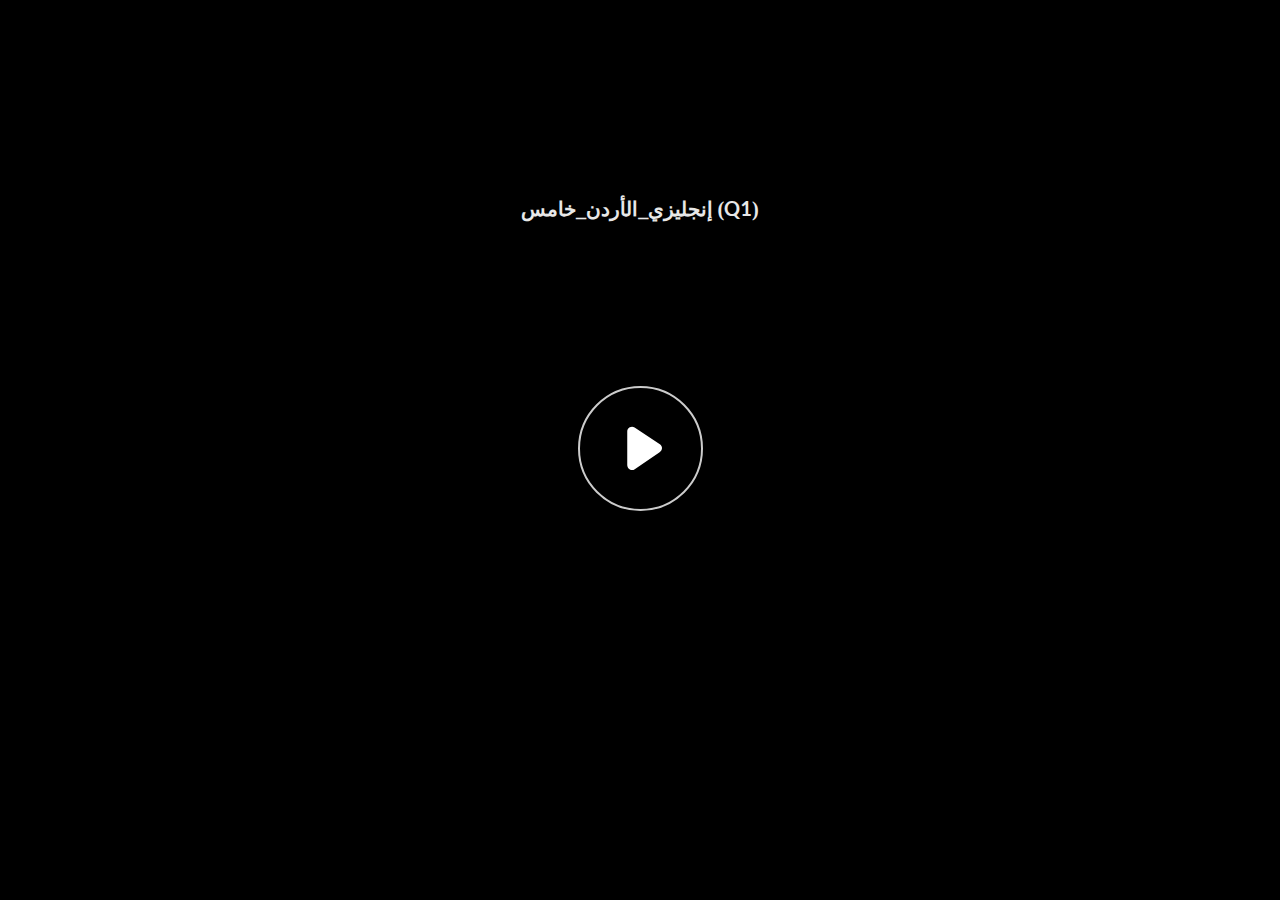
<file: index.html>
﻿<!doctype html>
<html lang="en-US">
<head>
  <meta charset="utf-8">
  <!-- Created using Storyline 360 - http://www.articulate.com  -->
  <!-- version: 3.69.28997.0 -->
  <title>&#1573;&#1606;&#1580;&#1604;&#1610;&#1586;&#1610;_&#1575;&#1604;&#1571;&#1585;&#1583;&#1606;_&#1582;&#1575;&#1605;&#1587; (Q1)</title>
  <meta http-equiv="x-ua-compatible" content="IE=edge"/>
  <meta name="viewport" content="width=device-width,initial-scale=1,user-scalable=no,shrink-to-fit=no,minimal-ui"/>
  <meta name="apple-mobile-web-app-capable" content="yes"/>
  <style>
    html, body { height: 100%; padding: 0; margin: 0 }
    #app { height: 100%; width: 100%; }
  </style>

  <script>
    window.DS = {};
    window.globals = {
      DATA_PATH_BASE: '',
      HAS_FRAME: true,
      HAS_SLIDE: true,

      lmsPresent: false,
      tinCanPresent: false,
      cmi5Present: false,
      aoSupport: false,
      scale: 'noscale',
      captureRc: false,
      browserSize: 'optimal',
      bgColor: '#282828',
      features: 'AccessibleVideo,ConnectionMessages,FullScreenToggle,InsertSvgPicture,LayerPresentAsDialog,MultipleQuizTracking,UpdatedThemeEditor',
      themeName: 'unified',
      preloaderColor: '#FFFFFF',
      suppressAnalytics: false,
      productChannel: 'stable',
      publishSource: 'storyline',
      aid: 'aid|b421d26d-fbc6-42c6-bcc0-f542d4e791cf',
      cid: '2707aed6-4b49-4755-90b6-5f790201bb14',
      playerVersion: '3.69.28997.0',
      publishTimestamp: '2022-11-30T21:08:15.8457503Z',
      maxIosVideoElements: 10,
      connectionSettings: { message: 'You%20are%20offline.%20Trying%20to%20reconnect...', useDarkTheme: false },

      
      parseParams: function(qs) {
        if (window.globals.parsedParams != null) {
          return window.globals.parsedParams;
        }
        qs = (qs || window.location.search.substr(1)).split('+').join(' ');
        var params = {},
            tokens,
            re = /[?&]?([^=]+)=([^&]*)/g;

        while (tokens = re.exec(qs)) {
          params[decodeURIComponent(tokens[1]).trim()] =
            decodeURIComponent(tokens[2]).trim();
        }
        window.globals.parsedParams = params;
        return params;
      }

    };
  </script>
  <script>
    var isIe11 = ('ActiveXObject' in window || window.MSBlobBuilder != null)
      && window.msCrypto != null && !window.ActiveXObject;
    if (isIe11) {
      window.globals.unsupportedBrowser = true;
      document.write(atob('[base64]'));
    }
  </script>
  
  <script>window.THREE = { };</script>
  
</head>
<body style="background: #282828" class="cs-HTML theme-unified">
  <!-- 360 -->
  <script>!function(e){var i=/iPhone/i,o=/iPod/i,n=/iPad/i,t=/(?=.*\bAndroid\b)(?=.*\bMobile\b)/i,d=/Android/i,s=/(?=.*\bAndroid\b)(?=.*\bSD4930UR\b)/i,b=/(?=.*\bAndroid\b)(?=.*\b(?:KFOT|KFTT|KFJWI|KFJWA|KFSOWI|KFTHWI|KFTHWA|KFAPWI|KFAPWA|KFARWI|KFASWI|KFSAWI|KFSAWA)\b)/i,r=/IEMobile/i,h=/(?=.*\bWindows\b)(?=.*\bARM\b)/i,a=/BlackBerry/i,l=/BB10/i,p=/Opera Mini/i,f=/(CriOS|Chrome)(?=.*\bMobile\b)/i,u=/(?=.*\bFirefox\b)(?=.*\bMobile\b)/i,c=new RegExp("(?:Nexus 7|BNTV250|Kindle Fire|Silk|GT-P1000)","i"),w=function(e,i){return e.test(i)},A=function(e){var A=e||navigator.userAgent,v=A.split("[FBAN");if(void 0!==v[1]&&(A=v[0]),this.apple={phone:w(i,A),ipod:w(o,A),tablet:!w(i,A)&&w(n,A),device:w(i,A)||w(o,A)||w(n,A)},this.amazon={phone:w(s,A),tablet:!w(s,A)&&w(b,A),device:w(s,A)||w(b,A)},this.android={phone:w(s,A)||w(t,A),tablet:!w(s,A)&&!w(t,A)&&(w(b,A)||w(d,A)),device:w(s,A)||w(b,A)||w(t,A)||w(d,A)},this.windows={phone:w(r,A),tablet:w(h,A),device:w(r,A)||w(h,A)},this.other={blackberry:w(a,A),blackberry10:w(l,A),opera:w(p,A),firefox:w(u,A),chrome:w(f,A),device:w(a,A)||w(l,A)||w(p,A)||w(u,A)||w(f,A)},this.seven_inch=w(c,A),this.any=this.apple.device||this.android.device||this.windows.device||this.other.device||this.seven_inch,this.phone=this.apple.phone||this.android.phone||this.windows.phone,this.tablet=this.apple.tablet||this.android.tablet||this.windows.tablet,"undefined"==typeof window)return this},v=function(){var e=new A;return e.Class=A,e};"undefined"!=typeof module&&module.exports&&"undefined"==typeof window?module.exports=A:"undefined"!=typeof module&&module.exports&&"undefined"!=typeof window?module.exports=v():"function"==typeof define&&define.amd?define("isMobile",[],e.isMobile=v()):e.isMobile=v()}(this);
    window.isMobile.apple.tablet = window.isMobile.apple.tablet ||
      (navigator.platform === 'MacIntel' && navigator.maxTouchPoints > 1);
    window.isMobile.apple.device = window.isMobile.apple.device || window.isMobile.apple.tablet;
    window.isMobile.tablet = window.isMobile.tablet || window.isMobile.apple.tablet;
    window.isMobile.any = window.isMobile.any || window.isMobile.apple.tablet;
  </script>

  <div id="focus-sink" tabindex="-1"></div>

  <div id="preso"></div>
  <script>
    (function() {

      var classTypes = [ 'desktop', 'mobile', 'phone', 'tablet' ];

      var addDeviceClasses = function(prefix, testObj) {
        var curr, i;
        for (i = 0; i < classTypes.length; i++) {
          curr = classTypes[i];
          if (testObj[curr]) {
            document.body.classList.add(prefix + curr);
          }
        }
      };

      var params = window.globals.parseParams(),
          isDevicePreview = params.devicepreview === '1',
          isPhoneOverride = params.deviceType === 'phone' || (isDevicePreview && params.phone == '1'),
          isTabletOverride = (params.deviceType === 'tablet' || isDevicePreview) && !isPhoneOverride,
          isMobileOverride = isPhoneOverride || isTabletOverride;

      var deviceView = {
        desktop: !window.isMobile.any && !isMobileOverride,
        mobile: window.isMobile.any || isMobileOverride,
        phone: isPhoneOverride || (window.isMobile.phone && !isTabletOverride),
        tablet: isTabletOverride || window.isMobile.tablet
      };

      window.globals.deviceView = deviceView;
      window.isMobile.desktop = !window.isMobile.any;
      window.isMobile.mobile = window.isMobile.any;

      addDeviceClasses('view-', deviceView);

    })();
  </script>
  
  <script src='story_content/user.js' type=text/javascript></script>
  <div class="slide-loader"></div>

  <script>
    var doc = document, loader = doc.body.querySelector('.slide-loader'); [ 1, 2, 3 ].forEach(function(n) { var d = doc.createElement('div'); d.style.backgroundColor = window.globals.preloaderColor; d.classList.add('mobile-loader-dot'); d.classList.add('dot' + n); loader.appendChild(d); });
  </script>

  <div class="mobile-load-title-overlay" style="display: none">
    <div class="mobile-load-title">&#1573;&#1606;&#1580;&#1604;&#1610;&#1586;&#1610;_&#1575;&#1604;&#1571;&#1585;&#1583;&#1606;_&#1582;&#1575;&#1605;&#1587; (Q1)</div>
  </div>

  <div class="mobile-chrome-warning"></div>

  
<style>
  .warn-connection-dialog {
    display: none;
    background: transparent;
    pointer-events: none;
    position: fixed;
    left: 0;
    top: 0;
    width: 100%;
    height: 100%;
    z-index: 999;
  }

  .warn-connection-content {
    border-radius: 4px;
    background: white;
    border: 1px solid #E7E7E7;
    color: #333333;
    box-shadow: 0 2px 4px rgba(0, 0, 0, 0.25);
    transition: all 150ms ease-out;
    position: absolute;
    white-space: nowrap;
  }

  .view-phone.is-landscape .warn-connection-content {
    left: 23px;
    bottom: 23px;
  }

  .view-tablet.is-landscape .warn-connection-content {
    left: 50%;
    top: 20px;
    transform: translateX(-50%);
  }

  .is-portrait .warn-connection-content {
    transform: translate(-50%, calc(-100% - 15px));
  }

  .warn-connection-content p {
    display: inline-block;
    margin: 0 8px 0 0;
    line-height: 33px;
    font-size: 11px;
  }

  .warn-connection-content svg {
    position: relative;
    vertical-align: middle;
    margin: 0 2px 2px 8px;
  }

  .view-desktop .warn-connection-content {
    left: 1.5em;
    bottom: 1.5em;
  }

  .view-desktop .warn-connection-content p {
    font-size: 1.1em;
  }

  .is-offline .warn-connection-dialog {
    display: block;
  }

  .is-offline .cs-panel * {
    pointer-events: none !important;
  }

  .is-offline .cs-panel {
    pointer-events: all !important;
  }

  .is-offline #nav-controls * {
    pointer-events: none !important;
  }

  .is-offline #nav-controls {
    pointer-events: all !important;
  }
</style>

<div class="warn-connection-dialog">
  <div class="warn-connection-content">
    <svg width="17" height="15" viewBox="0 0 17 15" xmlns="http://www.w3.org/2000/svg">
      <path fill="#8F0000" stroke="white" d="M16.07,12.98 L15.88,12.23 L9.51,1.21 C8.97,0.26,7.6,0.26,7.06,1.21 L0.69,12.23 C0.15,13.16,0.81,14.36,1.91,14.36 H14.65 C15.47,14.36,16.05,13.7,16.07,12.98 Z"/>
      <path fill="white" stroke="white" d="M8.58,5.5 C8.35,5.28,8.5,5.35,8.21,5.32 C8.09,5.35,7.97,5.49,7.96,5.67 C7.97,5.79,7.98,5.92,7.98,6.04 L7.98,6.04 C7.99,6.17,8,6.31,8.01,6.43 L8.01,6.44 C8.03,6.92,8.06,7.41,8.09,7.9 L8.09,7.9 C8.12,8.39,8.14,8.88,8.17,9.37 C8.17,9.39,8.18,9.42,8.2,9.44 C8.23,9.46,8.25,9.47,8.28,9.47 C8.31,9.47,8.34,9.46,8.35,9.44 C8.37,9.43,8.38,9.4,8.39,9.35 L8.39,9.34 C8.39,9.24,8.4,9.15,8.4,9.05 L8.4,9.05 C8.41,8.96,8.41,8.86,8.42,8.75 C8.43,8.44,8.45,8.12,8.47,7.81 L8.47,7.81 C8.49,7.49,8.51,7.18,8.53,6.87 C8.55,6.46,8.56,6.05,8.59,5.64 L8.6,5.62 C8.6,5.57,8.59,5.53,8.58,5.5 L8.21,5.32 Z"/>
      <circle fill="white" stroke="white" cx="8.3" cy="11.35" r="0.3"/>
    </svg>
    <p>You are offline. Trying to reconnect...</p>
  </div>
</div>

<script>
  (function() {
    window.DS.connection = {
      warningShown: false,
      assets: {},
      loadingAssetGroup: false,
      retryDelay: 500
    };

    // @TODO this is POC code and can be cleaned up a bit more if we move forward
    // with the feature



    // The `window.globals.features` variable must be set in `webpack.dev.config` when testing locally - it is not enough
    // to have it in the data - but it must be set there as well.
    var useConnectionMessages = window.AbortController != null &&
      window.location.protocol != 'file:' &&
      window.globals.features.indexOf('ConnectionMessages') != -1;

    window.DS.connection.useConnectionMessages = useConnectionMessages

    var assetCount = 0;
    var checkLoadedId;
    var connectionSettings = window.globals.connectionSettings;

    if (useConnectionMessages && connectionSettings != null) {
      var contentEl = document.querySelector('.warn-connection-content');
      var messageEl = contentEl.querySelector('p')

      if (connectionSettings.useDarkTheme) {
        contentEl.style.borderColor = '#BABBBA';
        contentEl.style.backgroundColor = '#282828';
        contentEl.style.color = '#FFFFFF';
      }

      if (connectionSettings.message != null) {
        messageEl.textContent = window.decodeURIComponent(connectionSettings.message);
      }
    }

    function checkAssetsReady() {
      for (var i in DS.connection.assets) {
        if (!DS.connection.assets[i].success) {
          return false;
        }
      }
      return true;
    }

    function stopAssetGroup() {
      if (!useConnectionMessages) { return; }

      assetCount = 0;

      DS.connection.oldAssetGroup = DS.connection.assets;
      DS.connection.assets = {};
      DS.connection.loadingAssetGroup = false;
      clearInterval(checkLoadedId);
    }

    function startAssetGroup() {
      if (!useConnectionMessages) { return; }
      var ticks = 0;
      clearInterval(checkLoadedId);
      checkLoadedId = setInterval(function() {
        var loaded = 0;
        if (assetCount === 0 && loaded === 0) {
          clearInterval(checkLoadedId);
          return;
        }

        for (var i in DS.connection.assets) {
          if (DS.connection.assets[i].success) {
            loaded++;
          }
        }

        if (assetCount === loaded && checkAssetsReady()) {
          for (var i in DS.connection.assets) {
            if (DS.connection.assets[i].action) {
              DS.connection.assets[i].action();
            }
          }
          hideWarning();
          stopAssetGroup();
        }
      }, 100)
    }

    function requiredAsset(url, action, retry, type) {
      if (!useConnectionMessages) { return; }
      if (DS.connection.assets[url]) { return; }

      DS.connection.assets[url] = {
        success: false, action: action, retry: retry, type: type
      };
      assetCount = Object.keys(DS.connection.assets).length;
      if (!DS.connection.loadingAssetGroup) {
        startAssetGroup();
      }
      DS.connection.loadingAssetGroup = true;
    }

    function assetLoaded(url) {
      if (!useConnectionMessages) { return; }
      if (DS.connection.assets[url]) {
        DS.connection.assets[url].success = true;
      }
    }

    function assetFailed(url) {
      if (!useConnectionMessages) { return; }
      if (!DS.connection.assets[url]) {
        if (/\.js$/.test(url)) {
          setTimeout(function() {
            if (DS.connection.lastSlideLoaded != null) {
              DS.connection.lastSlideLoaded();
            }
          }, DS.connection.retryDelay);
        }
        return;
      }
      if (!DS.connection.warningShown) { showWarning(); }
      if (DS.connection.assets[url].retry) {
        setTimeout(function() {
          if (!DS.connection.assets[url].success) {
            DS.connection.assets[url].retry()
          }
        }, DS.connection.retryDelay);
      }
    }

    function hideWarning() {
      document.body.classList.remove('is-offline');
      DS.connection.warningShown = false;
    }
    DS.connection.hideWarning = hideWarning

    function showWarning(btn) {
      document.body.classList.add('is-offline')
      DS.connection.warningShown = true;
      updateWarningPosition();
    }

    function updateWarningPosition() {
      if (!DS.connection.warningShown) {
        return;
      }

      var isPortrait = document.body.classList.contains('is-portrait');
      var warningEl = document.querySelector('.warn-connection-content');

      if (isPortrait) {
        var slide = document.querySelector('.primary-slide');
        var slideRect = slide.getBoundingClientRect();

        warningEl.style.top = `${slideRect.top}px`
        warningEl.style.left = `${slideRect.left + slideRect.width / 2}px`
      } else {
        warningEl.style.top = null;
        warningEl.style.left = null;
      }

      window.requestAnimationFrame(updateWarningPosition);
    }

    // these will all be noops if the feature flag isn't set in
    // the data and `window.globals.features`
    DS.connection.requiredAsset = requiredAsset;
    DS.connection.assetLoaded = assetLoaded;
    DS.connection.assetFailed = assetFailed;
    DS.connection.stopAssetGroup = stopAssetGroup;
    DS.connection.startAssetGroup = startAssetGroup;
  })();
</script>


  <script>
    
    if (window.autoSpider && window.vInterfaceObject) {
      document.querySelector('.mobile-load-title-overlay').style.display = 'none';
    }
  </script>

  

  <link rel="stylesheet" href="html5/data/css/output.min.css" data-noprefix/>
</body>
<script src="html5/lib/scripts/bootstrapper.min.js"></script>
</html>
</file>
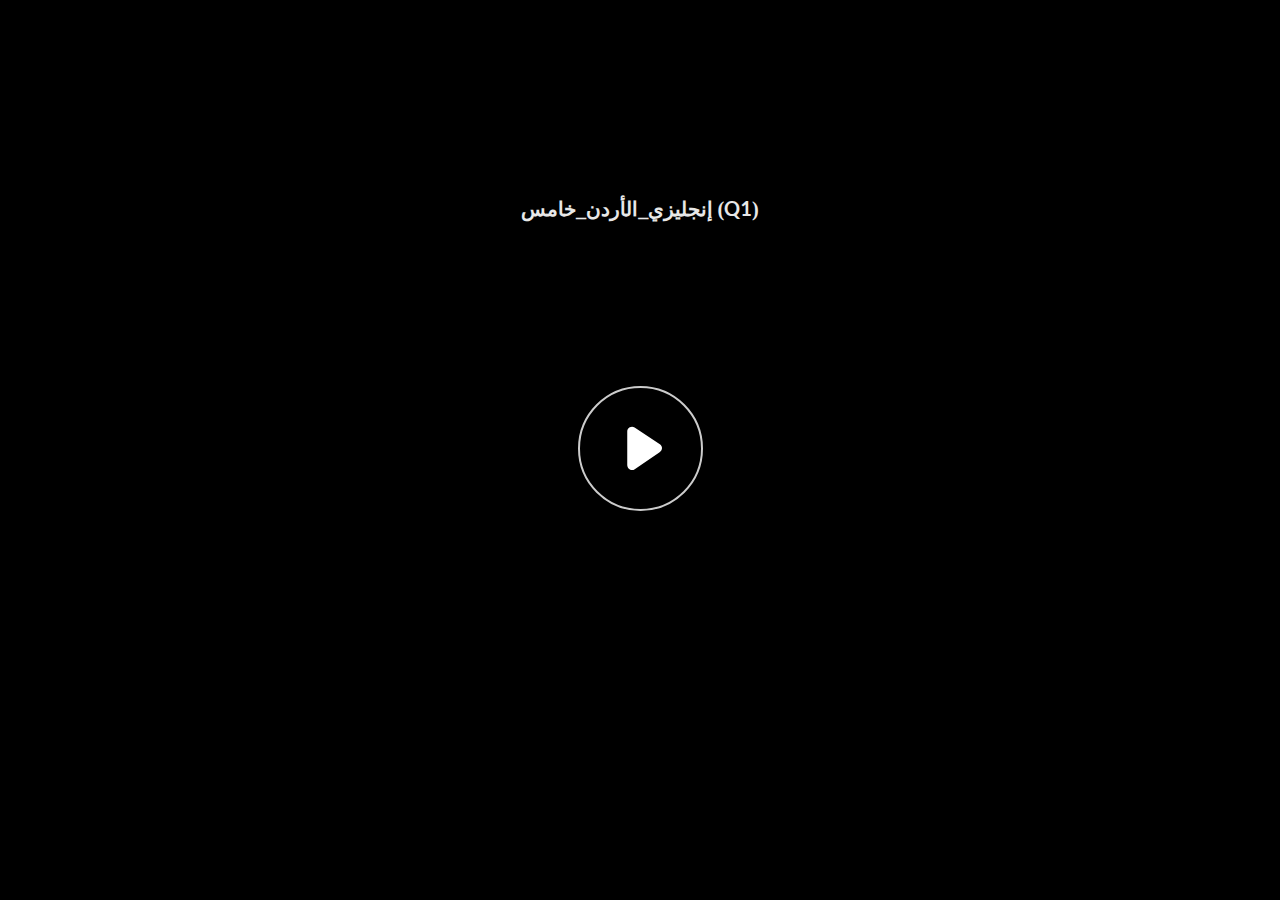
<file: story.html>
﻿<!doctype html>
<html lang="en-US">
<head>
  <meta charset="utf-8">
  <!-- Created using Storyline 360 - http://www.articulate.com  -->
  <!-- version: 3.69.28997.0 -->
  <title>&#1573;&#1606;&#1580;&#1604;&#1610;&#1586;&#1610;_&#1575;&#1604;&#1571;&#1585;&#1583;&#1606;_&#1582;&#1575;&#1605;&#1587; (Q1)</title>
  <meta http-equiv="x-ua-compatible" content="IE=edge"/>
  <meta name="viewport" content="width=device-width,initial-scale=1,user-scalable=no,shrink-to-fit=no,minimal-ui"/>
  <meta name="apple-mobile-web-app-capable" content="yes"/>
  <style>
    html, body { height: 100%; padding: 0; margin: 0 }
    #app { height: 100%; width: 100%; }
  </style>

  <script>
    window.DS = {};
    window.globals = {
      DATA_PATH_BASE: '',
      HAS_FRAME: true,
      HAS_SLIDE: true,

      lmsPresent: false,
      tinCanPresent: false,
      cmi5Present: false,
      aoSupport: false,
      scale: 'noscale',
      captureRc: false,
      browserSize: 'optimal',
      bgColor: '#282828',
      features: 'AccessibleVideo,ConnectionMessages,FullScreenToggle,InsertSvgPicture,LayerPresentAsDialog,MultipleQuizTracking,UpdatedThemeEditor',
      themeName: 'unified',
      preloaderColor: '#FFFFFF',
      suppressAnalytics: false,
      productChannel: 'stable',
      publishSource: 'storyline',
      aid: 'aid|b421d26d-fbc6-42c6-bcc0-f542d4e791cf',
      cid: '2707aed6-4b49-4755-90b6-5f790201bb14',
      playerVersion: '3.69.28997.0',
      publishTimestamp: '2022-12-05T14:01:24.6708026Z',
      maxIosVideoElements: 10,
      connectionSettings: { message: 'You%20are%20offline.%20Trying%20to%20reconnect...', useDarkTheme: false },

      
      parseParams: function(qs) {
        if (window.globals.parsedParams != null) {
          return window.globals.parsedParams;
        }
        qs = (qs || window.location.search.substr(1)).split('+').join(' ');
        var params = {},
            tokens,
            re = /[?&]?([^=]+)=([^&]*)/g;

        while (tokens = re.exec(qs)) {
          params[decodeURIComponent(tokens[1]).trim()] =
            decodeURIComponent(tokens[2]).trim();
        }
        window.globals.parsedParams = params;
        return params;
      }

    };
  </script>
  <script>
    var isIe11 = ('ActiveXObject' in window || window.MSBlobBuilder != null)
      && window.msCrypto != null && !window.ActiveXObject;
    if (isIe11) {
      window.globals.unsupportedBrowser = true;
      document.write(atob('[base64]'));
    }
  </script>
  
  <script>window.THREE = { };</script>
  
</head>
<body style="background: #282828" class="cs-HTML theme-unified">
  <!-- 360 -->
  <script>!function(e){var i=/iPhone/i,o=/iPod/i,n=/iPad/i,t=/(?=.*\bAndroid\b)(?=.*\bMobile\b)/i,d=/Android/i,s=/(?=.*\bAndroid\b)(?=.*\bSD4930UR\b)/i,b=/(?=.*\bAndroid\b)(?=.*\b(?:KFOT|KFTT|KFJWI|KFJWA|KFSOWI|KFTHWI|KFTHWA|KFAPWI|KFAPWA|KFARWI|KFASWI|KFSAWI|KFSAWA)\b)/i,r=/IEMobile/i,h=/(?=.*\bWindows\b)(?=.*\bARM\b)/i,a=/BlackBerry/i,l=/BB10/i,p=/Opera Mini/i,f=/(CriOS|Chrome)(?=.*\bMobile\b)/i,u=/(?=.*\bFirefox\b)(?=.*\bMobile\b)/i,c=new RegExp("(?:Nexus 7|BNTV250|Kindle Fire|Silk|GT-P1000)","i"),w=function(e,i){return e.test(i)},A=function(e){var A=e||navigator.userAgent,v=A.split("[FBAN");if(void 0!==v[1]&&(A=v[0]),this.apple={phone:w(i,A),ipod:w(o,A),tablet:!w(i,A)&&w(n,A),device:w(i,A)||w(o,A)||w(n,A)},this.amazon={phone:w(s,A),tablet:!w(s,A)&&w(b,A),device:w(s,A)||w(b,A)},this.android={phone:w(s,A)||w(t,A),tablet:!w(s,A)&&!w(t,A)&&(w(b,A)||w(d,A)),device:w(s,A)||w(b,A)||w(t,A)||w(d,A)},this.windows={phone:w(r,A),tablet:w(h,A),device:w(r,A)||w(h,A)},this.other={blackberry:w(a,A),blackberry10:w(l,A),opera:w(p,A),firefox:w(u,A),chrome:w(f,A),device:w(a,A)||w(l,A)||w(p,A)||w(u,A)||w(f,A)},this.seven_inch=w(c,A),this.any=this.apple.device||this.android.device||this.windows.device||this.other.device||this.seven_inch,this.phone=this.apple.phone||this.android.phone||this.windows.phone,this.tablet=this.apple.tablet||this.android.tablet||this.windows.tablet,"undefined"==typeof window)return this},v=function(){var e=new A;return e.Class=A,e};"undefined"!=typeof module&&module.exports&&"undefined"==typeof window?module.exports=A:"undefined"!=typeof module&&module.exports&&"undefined"!=typeof window?module.exports=v():"function"==typeof define&&define.amd?define("isMobile",[],e.isMobile=v()):e.isMobile=v()}(this);
    window.isMobile.apple.tablet = window.isMobile.apple.tablet ||
      (navigator.platform === 'MacIntel' && navigator.maxTouchPoints > 1);
    window.isMobile.apple.device = window.isMobile.apple.device || window.isMobile.apple.tablet;
    window.isMobile.tablet = window.isMobile.tablet || window.isMobile.apple.tablet;
    window.isMobile.any = window.isMobile.any || window.isMobile.apple.tablet;
  </script>

  <div id="focus-sink" tabindex="-1"></div>

  <div id="preso"></div>
  <script>
    (function() {

      var classTypes = [ 'desktop', 'mobile', 'phone', 'tablet' ];

      var addDeviceClasses = function(prefix, testObj) {
        var curr, i;
        for (i = 0; i < classTypes.length; i++) {
          curr = classTypes[i];
          if (testObj[curr]) {
            document.body.classList.add(prefix + curr);
          }
        }
      };

      var params = window.globals.parseParams(),
          isDevicePreview = params.devicepreview === '1',
          isPhoneOverride = params.deviceType === 'phone' || (isDevicePreview && params.phone == '1'),
          isTabletOverride = (params.deviceType === 'tablet' || isDevicePreview) && !isPhoneOverride,
          isMobileOverride = isPhoneOverride || isTabletOverride;

      var deviceView = {
        desktop: !window.isMobile.any && !isMobileOverride,
        mobile: window.isMobile.any || isMobileOverride,
        phone: isPhoneOverride || (window.isMobile.phone && !isTabletOverride),
        tablet: isTabletOverride || window.isMobile.tablet
      };

      window.globals.deviceView = deviceView;
      window.isMobile.desktop = !window.isMobile.any;
      window.isMobile.mobile = window.isMobile.any;

      addDeviceClasses('view-', deviceView);

    })();
  </script>
  
  <script src='story_content/user.js' type=text/javascript></script>
  <div class="slide-loader"></div>

  <script>
    var doc = document, loader = doc.body.querySelector('.slide-loader'); [ 1, 2, 3 ].forEach(function(n) { var d = doc.createElement('div'); d.style.backgroundColor = window.globals.preloaderColor; d.classList.add('mobile-loader-dot'); d.classList.add('dot' + n); loader.appendChild(d); });
  </script>

  <div class="mobile-load-title-overlay" style="display: none">
    <div class="mobile-load-title">&#1573;&#1606;&#1580;&#1604;&#1610;&#1586;&#1610;_&#1575;&#1604;&#1571;&#1585;&#1583;&#1606;_&#1582;&#1575;&#1605;&#1587; (Q1)</div>
  </div>

  <div class="mobile-chrome-warning"></div>

  
<style>
  .warn-connection-dialog {
    display: none;
    background: transparent;
    pointer-events: none;
    position: fixed;
    left: 0;
    top: 0;
    width: 100%;
    height: 100%;
    z-index: 999;
  }

  .warn-connection-content {
    border-radius: 4px;
    background: white;
    border: 1px solid #E7E7E7;
    color: #333333;
    box-shadow: 0 2px 4px rgba(0, 0, 0, 0.25);
    transition: all 150ms ease-out;
    position: absolute;
    white-space: nowrap;
  }

  .view-phone.is-landscape .warn-connection-content {
    left: 23px;
    bottom: 23px;
  }

  .view-tablet.is-landscape .warn-connection-content {
    left: 50%;
    top: 20px;
    transform: translateX(-50%);
  }

  .is-portrait .warn-connection-content {
    transform: translate(-50%, calc(-100% - 15px));
  }

  .warn-connection-content p {
    display: inline-block;
    margin: 0 8px 0 0;
    line-height: 33px;
    font-size: 11px;
  }

  .warn-connection-content svg {
    position: relative;
    vertical-align: middle;
    margin: 0 2px 2px 8px;
  }

  .view-desktop .warn-connection-content {
    left: 1.5em;
    bottom: 1.5em;
  }

  .view-desktop .warn-connection-content p {
    font-size: 1.1em;
  }

  .is-offline .warn-connection-dialog {
    display: block;
  }

  .is-offline .cs-panel * {
    pointer-events: none !important;
  }

  .is-offline .cs-panel {
    pointer-events: all !important;
  }

  .is-offline #nav-controls * {
    pointer-events: none !important;
  }

  .is-offline #nav-controls {
    pointer-events: all !important;
  }
</style>

<div class="warn-connection-dialog">
  <div class="warn-connection-content">
    <svg width="17" height="15" viewBox="0 0 17 15" xmlns="http://www.w3.org/2000/svg">
      <path fill="#8F0000" stroke="white" d="M16.07,12.98 L15.88,12.23 L9.51,1.21 C8.97,0.26,7.6,0.26,7.06,1.21 L0.69,12.23 C0.15,13.16,0.81,14.36,1.91,14.36 H14.65 C15.47,14.36,16.05,13.7,16.07,12.98 Z"/>
      <path fill="white" stroke="white" d="M8.58,5.5 C8.35,5.28,8.5,5.35,8.21,5.32 C8.09,5.35,7.97,5.49,7.96,5.67 C7.97,5.79,7.98,5.92,7.98,6.04 L7.98,6.04 C7.99,6.17,8,6.31,8.01,6.43 L8.01,6.44 C8.03,6.92,8.06,7.41,8.09,7.9 L8.09,7.9 C8.12,8.39,8.14,8.88,8.17,9.37 C8.17,9.39,8.18,9.42,8.2,9.44 C8.23,9.46,8.25,9.47,8.28,9.47 C8.31,9.47,8.34,9.46,8.35,9.44 C8.37,9.43,8.38,9.4,8.39,9.35 L8.39,9.34 C8.39,9.24,8.4,9.15,8.4,9.05 L8.4,9.05 C8.41,8.96,8.41,8.86,8.42,8.75 C8.43,8.44,8.45,8.12,8.47,7.81 L8.47,7.81 C8.49,7.49,8.51,7.18,8.53,6.87 C8.55,6.46,8.56,6.05,8.59,5.64 L8.6,5.62 C8.6,5.57,8.59,5.53,8.58,5.5 L8.21,5.32 Z"/>
      <circle fill="white" stroke="white" cx="8.3" cy="11.35" r="0.3"/>
    </svg>
    <p>You are offline. Trying to reconnect...</p>
  </div>
</div>

<script>
  (function() {
    window.DS.connection = {
      warningShown: false,
      assets: {},
      loadingAssetGroup: false,
      retryDelay: 500
    };

    // @TODO this is POC code and can be cleaned up a bit more if we move forward
    // with the feature



    // The `window.globals.features` variable must be set in `webpack.dev.config` when testing locally - it is not enough
    // to have it in the data - but it must be set there as well.
    var useConnectionMessages = window.AbortController != null &&
      window.location.protocol != 'file:' &&
      window.globals.features.indexOf('ConnectionMessages') != -1;

    window.DS.connection.useConnectionMessages = useConnectionMessages

    var assetCount = 0;
    var checkLoadedId;
    var connectionSettings = window.globals.connectionSettings;

    if (useConnectionMessages && connectionSettings != null) {
      var contentEl = document.querySelector('.warn-connection-content');
      var messageEl = contentEl.querySelector('p')

      if (connectionSettings.useDarkTheme) {
        contentEl.style.borderColor = '#BABBBA';
        contentEl.style.backgroundColor = '#282828';
        contentEl.style.color = '#FFFFFF';
      }

      if (connectionSettings.message != null) {
        messageEl.textContent = window.decodeURIComponent(connectionSettings.message);
      }
    }

    function checkAssetsReady() {
      for (var i in DS.connection.assets) {
        if (!DS.connection.assets[i].success) {
          return false;
        }
      }
      return true;
    }

    function stopAssetGroup() {
      if (!useConnectionMessages) { return; }

      assetCount = 0;

      DS.connection.oldAssetGroup = DS.connection.assets;
      DS.connection.assets = {};
      DS.connection.loadingAssetGroup = false;
      clearInterval(checkLoadedId);
    }

    function startAssetGroup() {
      if (!useConnectionMessages) { return; }
      var ticks = 0;
      clearInterval(checkLoadedId);
      checkLoadedId = setInterval(function() {
        var loaded = 0;
        if (assetCount === 0 && loaded === 0) {
          clearInterval(checkLoadedId);
          return;
        }

        for (var i in DS.connection.assets) {
          if (DS.connection.assets[i].success) {
            loaded++;
          }
        }

        if (assetCount === loaded && checkAssetsReady()) {
          for (var i in DS.connection.assets) {
            if (DS.connection.assets[i].action) {
              DS.connection.assets[i].action();
            }
          }
          hideWarning();
          stopAssetGroup();
        }
      }, 100)
    }

    function requiredAsset(url, action, retry, type) {
      if (!useConnectionMessages) { return; }
      if (DS.connection.assets[url]) { return; }

      DS.connection.assets[url] = {
        success: false, action: action, retry: retry, type: type
      };
      assetCount = Object.keys(DS.connection.assets).length;
      if (!DS.connection.loadingAssetGroup) {
        startAssetGroup();
      }
      DS.connection.loadingAssetGroup = true;
    }

    function assetLoaded(url) {
      if (!useConnectionMessages) { return; }
      if (DS.connection.assets[url]) {
        DS.connection.assets[url].success = true;
      }
    }

    function assetFailed(url) {
      if (!useConnectionMessages) { return; }
      if (!DS.connection.assets[url]) {
        if (/\.js$/.test(url)) {
          setTimeout(function() {
            if (DS.connection.lastSlideLoaded != null) {
              DS.connection.lastSlideLoaded();
            }
          }, DS.connection.retryDelay);
        }
        return;
      }
      if (!DS.connection.warningShown) { showWarning(); }
      if (DS.connection.assets[url].retry) {
        setTimeout(function() {
          if (!DS.connection.assets[url].success) {
            DS.connection.assets[url].retry()
          }
        }, DS.connection.retryDelay);
      }
    }

    function hideWarning() {
      document.body.classList.remove('is-offline');
      DS.connection.warningShown = false;
    }
    DS.connection.hideWarning = hideWarning

    function showWarning(btn) {
      document.body.classList.add('is-offline')
      DS.connection.warningShown = true;
      updateWarningPosition();
    }

    function updateWarningPosition() {
      if (!DS.connection.warningShown) {
        return;
      }

      var isPortrait = document.body.classList.contains('is-portrait');
      var warningEl = document.querySelector('.warn-connection-content');

      if (isPortrait) {
        var slide = document.querySelector('.primary-slide');
        var slideRect = slide.getBoundingClientRect();

        warningEl.style.top = `${slideRect.top}px`
        warningEl.style.left = `${slideRect.left + slideRect.width / 2}px`
      } else {
        warningEl.style.top = null;
        warningEl.style.left = null;
      }

      window.requestAnimationFrame(updateWarningPosition);
    }

    // these will all be noops if the feature flag isn't set in
    // the data and `window.globals.features`
    DS.connection.requiredAsset = requiredAsset;
    DS.connection.assetLoaded = assetLoaded;
    DS.connection.assetFailed = assetFailed;
    DS.connection.stopAssetGroup = stopAssetGroup;
    DS.connection.startAssetGroup = startAssetGroup;
  })();
</script>


  <script>
    
    if (window.autoSpider && window.vInterfaceObject) {
      document.querySelector('.mobile-load-title-overlay').style.display = 'none';
    }
  </script>

  

  <link rel="stylesheet" href="html5/data/css/output.min.css" data-noprefix/>
</body>
<script src="html5/lib/scripts/bootstrapper.min.js"></script>
</html>
</file>
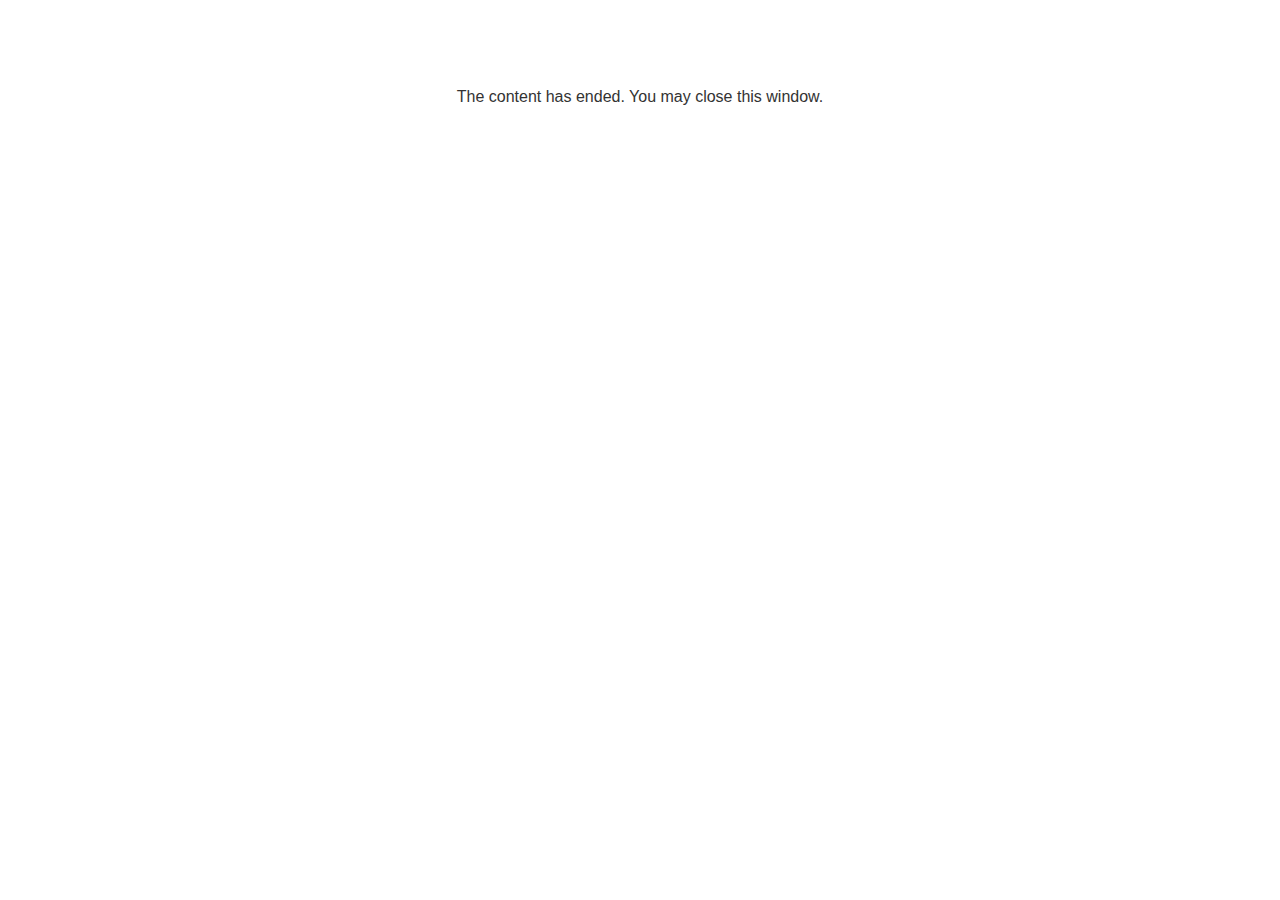
<file: lms/goodbye.html>
<!doctype html>
<html>
<body style="background-color: #ffffff;">

<p role="alert" style="color: #333333;font-family: Lato, articulate, tahoma, arial;font-size: medium;text-align: center;">
<br><br><br><br>
The content has ended. You may close this window.
</p>

</body>
</html>
</file>
<file: html5/data/css/output.min.css>
@font-face {
  font-family: 'LatoBold Charset1_ Bold100EE52A';
  src: url('[data-uri]');
  font-style: normal;
  font-weight: normal;
}
@font-face {
  font-family: 'Lato Charset1_ 5jQXzYrD92EE1AD6';
  src: url('[data-uri]');
  font-style: normal;
  font-weight: normal;
}
@font-face {
  font-family: 'Dubai Charset1_ 6XKdnpB882D516B';
  src: url('[data-uri]');
  font-style: normal;
  font-weight: normal;
}
@font-face {
  font-family: 'DubaiBold Charset1_BoldBC3E1E04';
  src: url('[data-uri]');
  font-style: normal;
  font-weight: normal;
}
@font-face {
  font-family: 'Arial Charset1_ 5mi9bW29EAB65F2';
  src: url('[data-uri]');
  font-style: normal;
  font-weight: normal;
}
@font-face {
  font-family: 'Dubai Charset0_v8wz5Y8k741D6E07';
  src: url('[data-uri]');
  font-style: normal;
  font-weight: normal;
}
@font-face {
  font-family: 'DubaiBold Charset0_BoldD2773439';
  src: url('[data-uri]');
  font-style: normal;
  font-weight: normal;
}
@font-face {
  font-family: 'Arial Charset0_v8wz5YMo9EE9FF07';
  src: url('[data-uri]');
  font-style: normal;
  font-weight: normal;
}
.cs-HTML {
  background: rgba(40, 40, 40, 1);
}
.cs-npnxnanbnsnfns00000000001 .cs-infopanel  {
  box-shadow: 0 1px 0 rgba(0, 0, 0, 0);
  background: rgba(255, 255, 255, 1);
}
.cs-npnxnanbnsnfns00000000001 .cs-infopanel .cs-link {
  color: rgba(186, 187, 186, 1);
}
.cs-npnxnanbnsnfns00000000001 .cs-infopanel .cs-link:hover {
  color: rgba(255, 255, 255, 1);
}
.cs-npnxnanbnsnfns00000000001 .cs-infopanel .cs-name {
  color: rgba(68, 68, 68, 1);
}
.cs-npnxnanbnsnfns00000000001 .cs-infopanel .cs-title {
  color: rgba(153, 153, 153, 1);
}
.cs-npnxnanbnsnfns00000000001 .cs-infopanelpopup  {
  box-shadow: 0 1px 0 rgba(0, 0, 0, 0);
  background: rgba(0, 0, 0, 0);
}
.cs-npnxnanbnsnfns00000000001 .cs-infopanelpopup .cs-link {
  color: rgba(255, 0, 0, 1);
}
.cs-npnxnanbnsnfns00000000001 .cs-infopanelpopup .cs-link:hover {
  color: rgba(255, 255, 255, 1);
}
.cs-npnxnanbnsnfns00000000001 .cs-infopanelpopup .cs-name {
  color: rgba(255, 255, 255, 1);
}
.cs-npnxnanbnsnfns00000000001 .cs-infopanelpopup .cs-bio {
  color: rgba(186, 187, 186, 1);
}
.cs-npnxnanbnsnfns00000000001 .cs-timer  {
  color: rgba(186, 187, 186, 1);
}
.cs-npnxnanbnsnfns00000000001 .cs-duration stop:first-child {
  stop-color: rgba(60, 60, 60, 1);
}
.cs-npnxnanbnsnfns00000000001 .cs-duration stop:last-child {
  stop-color: rgba(60, 60, 60, 1);
}
.cs-npnxnanbnsnfns00000000001 .cs-elapsed stop:first-child {
  stop-color: rgba(254, 227, 71, 1);
}
.cs-npnxnanbnsnfns00000000001 .cs-elapsed stop:last-child {
  stop-color: rgba(254, 227, 71, 1);
}
.cs-npnxnanbnsnfns00000000001 .cs-timer .cs-pie .cs-innerstroke {
  stroke: rgba(199, 199, 199, 1);
}
.cs-npnxnanbnsnfns00000000001 .cs-timer .cs-pie .cs-innerborder {
  stroke: rgba(255, 255, 255, 1);
}
.cs-npnxnanbnsnfns00000000001 .cs-window  {
  box-shadow: 0 8px 5px rgba(0, 0, 0, 0.2);
  border-color: rgba(49, 99, 0, 0);
  background: rgba(33, 33, 33, 1);
  color: rgba(248, 248, 248, 1);
}
.cs-npnxnanbnsnfns00000000001 .cs-window .cs-diva {
  border-color: rgba(78, 78, 78, 1);
}
.cs-npnxnanbnsnfns00000000001 .cs-window .cs-divb {
  border-color: rgba(78, 78, 78, 0);
}
.cs-npnxnanbnsnfns00000000001 .cs-editor .cs-editor-slide {
  color: rgba(226, 226, 226, 1);
}
.cs-npnxnanbnsnfns00000000001 .cs-editor .cs-editor-html {
  color: rgba(186, 187, 186, 1);
}
.cs-npnxnanbnsnfns00000000001 .cs-editor .cs-editor-button {
  text-shadow: 0 1px 0 rgba(0, 0, 0, 0);
  color: rgba(255, 255, 255, 1);
  border-color: rgba(211, 211, 211, 1);
  background: rgba(34, 34, 34, 1);
}
.cs-npnxnanbnsnfns00000000001 .cs-editor .cs-editor-button:hover {
  background: rgba(68, 68, 68, 1);
}
.cs-npnxnanbnsnfns00000000001 .cs-editor .cs-editor-button:active {
  background: rgba(68, 68, 68, 1);
}
.cs-npnxnanbnsnfns00000000001 .cs-listitem  {
  color: rgba(186, 187, 186, 1);
  border-color: none;
  border: 1px solid transparent;
}
.cs-npnxnanbnsnfns00000000001 .cs-listitem:hover {
  background: rgba(255, 255, 255, 0.06);
  border-color: rgba(108, 108, 108, 1) !important;
  border-width: 1px;
  border-radius: 2px;
  border-style: solid;
  box-sizing: border-box;
}
.cs-npnxnanbnsnfns00000000001 .cs-listitem.hover {
  background: rgba(255, 255, 255, 0.06);
  border-color: rgba(108, 108, 108, 1) !important;
  border-width: 1px;
  border-radius: 2px;
  border-style: solid;
  box-sizing: border-box;
}
.cs-npnxnanbnsnfns00000000001 .cs-glossary  {
  color: rgba(186, 187, 186, 1);
}
.cs-npnxnanbnsnfns00000000001 .cs-glossary .cs-scrolling-panel {
  background: rgba(0, 0, 0, 0);
}
.cs-npnxnanbnsnfns00000000001 .cs-glossary .cs-term.cs-selected .cs-choice-list-trigger {
  color: rgba(255, 255, 255, 1);
  background: rgba(255, 255, 255, 1);
}
.cs-npnxnanbnsnfns00000000001 .cs-glossary .cs-term.cs-selected .cs-choice-list-trigger:focus {
  color: rgba(255, 255, 255, 1);
  background: rgba(255, 255, 255, 1);
}
.cs-npnxnanbnsnfns00000000001 .cs-glossary .cs-term:hover .cs-choice-list-trigger {
  background: rgba(186, 187, 186, 1);
}
.cs-npnxnanbnsnfns00000000001 .cs-glossary .cs-term.hover .cs-choice-list-trigger {
  background: rgba(186, 187, 186, 1);
}
.cs-npnxnanbnsnfns00000000001 .cs-glossary .cs-term .cs-choice-list-trigger:focus {
  background: rgba(186, 187, 186, 1);
}
.cs-npnxnanbnsnfns00000000001 .cs-glossary .cs-diva {
  border-color: rgba(0, 0, 0, 0);
}
.cs-npnxnanbnsnfns00000000001 .cs-glossary .cs-divb {
  border-color: rgba(0, 0, 0, 0);
}
.cs-npnxnanbnsnfns00000000001 .cs-glossary .cs-divc {
  border-color: rgba(0, 0, 0, 0);
}
.cs-npnxnanbnsnfns00000000001 .cs-glossary .cs-heading {
  color: rgba(248, 248, 248, 1);
  font-weight: 700;
}
.note-content p span {
  color: rgba(186, 187, 186, 1);
  line-height: 1.4em;
  font-size: 103.769%;
}
.cs-npnxnanbnsnfns00000000001 .cs-resource .cs-separator {
  border-color: rgba(0, 0, 0, 0);
}
.cs-npnxnanbnsnfns00000000001 .cs-outline  {
  color: rgba(45, 45, 45, 1);
}
.cs-npnxnanbnsnfns00000000001 .cs-outline .cs-diva {
  border-color: rgba(0, 0, 0, 0);
}
.cs-npnxnanbnsnfns00000000001 .cs-outline .cs-divb {
  border-color: rgba(0, 0, 0, 0);
}
.cs-npnxnanbnsnfns00000000001 .cs-outline .cs-divc {
  border-color: rgba(0, 0, 0, 0);
}
.cs-npnxnanbnsnfns00000000001 .cs-outline .cs-search-filter:hover {
  color: rgba(0, 0, 0, 0);
}
.cs-npnxnanbnsnfns00000000001 .cs-outline .cs-search-filter.hover {
  color: rgba(0, 0, 0, 0);
}
.cs-npnxnanbnsnfns00000000001 .cs-transcript  {
  color: rgba(255, 255, 255, 1);
}
.cs-npnxnanbnsnfns00000000001 .cs-transcript .cs-div {
  border-color: rgba(0, 0, 0, 0);
}
.cs-npnxnanbnsnfns00000000001 .cs-tabs:not(.topmenu-item) {
  color: rgba(248, 248, 248, 1);
}
.cs-npnxnanbnsnfns00000000001 .cs-tabs .cs-inner-button:not(.topmenu-item) {
  text-shadow: 0 1px 0 rgba(0, 0, 0, 0);
}
.cs-npnxnanbnsnfns00000000001 .cs-tabs:hover:not(.topmenu-item) {
  color: rgba(248, 248, 248, 1);
}
.cs-npnxnanbnsnfns00000000001 .cs-tabs.cs-selected {
  background: rgba(0, 0, 0, 0);
  color: rgba(248, 248, 248, 1);
}
.cs-npnxnanbnsnfns00000000001 .cs-seekcontrol  {
  background: rgba(0, 0, 0, 0);
  border-color: rgba(0, 0, 0, 0);
}
.cs-npnxnanbnsnfns00000000001 .cs-seekcontrol .cs-button:hover .cs-icon {
  fill: rgba(255, 255, 255, 1);
}
.cs-npnxnanbnsnfns00000000001 .cs-seekcontrol .cs-button.hover .cs-icon {
  fill: rgba(255, 255, 255, 1);
}
.cs-npnxnanbnsnfns00000000001 .cs-seekcontrol .cs-button .cs-icon-shadow {
  fill: rgba(0, 0, 0, 0);
}
.cs-npnxnanbnsnfns00000000001 .cs-seekcontrol .cs-button .cs-icon {
  fill: rgba(180, 180, 180, 1);
}
.cs-npnxnanbnsnfns00000000001 .cs-seekcontrol .cs-seek .cs-fill {
  background: rgba(255, 255, 255, 0.6);
}
.cs-npnxnanbnsnfns00000000001 .cs-seekcontrol .cs-seek {
  background: rgba(108, 108, 108, 1);
  border-color: rgba(0, 0, 0, 0);
}
.cs-npnxnanbnsnfns00000000001 .cs-searchinput .cs-input {
  color: rgba(186, 187, 186, 1);
  border-color: rgba(0, 0, 0, 0);
  background: rgba(255, 255, 255, 0.06);
}
.cs-npnxnanbnsnfns00000000001 .cs-searchinput .cs-input:focus {
  color: rgba(248, 248, 248, 1);
  background: rgba(41, 41, 41, 1);
}
.cs-npnxnanbnsnfns00000000001 .cs-searchinput .cs-input:hover {
  box-shadow: inset 0 0 1px 0 rgba(69, 126, 19, 0);
}
.cs-npnxnanbnsnfns00000000001 .cs-searchinput .cs-input.hover {
  box-shadow: inset 0 0 1px 0 rgba(69, 126, 19, 0);
}
.cs-npnxnanbnsnfns00000000001 .cs-searchinput .cs-button .cs-icon {
  fill: rgba(186, 187, 186, 1);
}
.cs-npnxnanbnsnfns00000000001 .cs-searchinput .cs-button:hover {
  fill: rgba(63, 133, 0, 1);
}
.cs-npnxnanbnsnfns00000000001 .cs-searchinput .cs-button.hover {
  fill: rgba(63, 133, 0, 1);
}
.cs-npnxnanbnsnfns00000000001 .cs-menu  {
  box-shadow: 0 1px 0 rgba(0, 0, 0, 0);
  background: rgba(33, 33, 33, 1);
}
.cs-npnxnanbnsnfns00000000001 .cs-topmenu-item.active .cs-tab {
  background: rgba(33, 33, 33, 1);
}
.cs-npnxnanbnsnfns00000000001 .cs-logo  {
  box-shadow: 0 1px 0 rgba(37, 75, 0, 1);
  background: rgba(255, 255, 255, 0);
}
.cs-npnxnanbnsnfns00000000001 .cs-checkbox  {
  color: rgba(255, 255, 255, 1);
}
.cs-npnxnanbnsnfns00000000001 .cs-checkbox:hover {
  border-color: rgba(175, 221, 130, 1);
}
.cs-npnxnanbnsnfns00000000001 .cs-checkbox.hover {
  border-color: rgba(175, 221, 130, 1);
}
.cs-npnxnanbnsnfns00000000001 .cs-checkbox .cs-box {
  color: rgba(255, 255, 255, 1);
  border-color: rgba(42, 83, 0, 1);
}
.cs-npnxnanbnsnfns00000000001 .cs-checkbox .cs-box:checked::after {
  color: rgba(43, 196, 0, 1);
}
.cs-npnxnanbnsnfns00000000001 .cs-button  {
  text-shadow: 0 1px 0 rgba(0, 0, 0, 0);
  color: rgba(186, 187, 186, 1);
  border-color: rgba(0, 0, 0, 0);
  background: rgba(0, 0, 0, 0);
  box-shadow: 0 1px 0 rgba(0, 0, 0, 0);
}
.cs-npnxnanbnsnfns00000000001 .cs-button .cs-icon {
  fill: rgba(186, 187, 186, 1);
}
.cs-npnxnanbnsnfns00000000001 .cs-button .cs-icon-shadow {
  fill: rgba(0, 0, 0, 0);
}
.cs-npnxnanbnsnfns00000000001 .cs-button:hover {
  background: rgba(248, 248, 248, 1);
}
.cs-npnxnanbnsnfns00000000001 .cs-button.hover {
  background: rgba(248, 248, 248, 1);
}
.cs-npnxnanbnsnfns00000000001 .cs-button:active {
  background: rgba(0, 0, 0, 0);
}
.cs-npnxnanbnsnfns00000000001 .cs-button.cs-disabled:hover {
  background: rgba(0, 0, 0, 0);
}
.cs-npnxnanbnsnfns00000000001 .cs-button.cs-disabled.hover {
  background: rgba(0, 0, 0, 0);
}
.cs-npnxnanbnsnfns00000000001 .cs-button.cs-disabled:active {
  background: rgba(0, 0, 0, 0);
}
.cs-npnxnanbnsnfns00000000001 .cs-button.cs-volume:hover {
  background: rgba(0, 0, 0, 0);
}
.cs-npnxnanbnsnfns00000000001 .cs-button.cs-volume.hover {
  background: rgba(0, 0, 0, 0);
}
.cs-npnxnanbnsnfns00000000001 .cs-button.cs-volume:active {
  background: rgba(0, 0, 0, 0);
}
.cs-npnxnanbnsnfns00000000001.cs-base  {
  color: rgba(186, 187, 186, 1);
  border-color: rgba(40, 40, 40, 1);
  background: rgba(40, 40, 40, 1);
}
.cs-npnxnanbnsnfns00000000001.cs-base .cs-separator .cs-diva {
  background: rgba(69, 69, 69, 1);
}
.cs-npnxnanbnsnfns00000000001.cs-base .cs-separator .cs-divb {
  background: rgba(0, 0, 0, 0);
}
.cs-npnxnanbnsnfns00000000001.cs-base .cs-topmenu-item.active .cs-tab {
  border-color: rgba(69, 69, 69, 1);
}
.cs-npnxnanbnsnfns00000000001.cs-base .cs-topmenu-item.active .cs-panel {
  border-color: rgba(69, 69, 69, 1);
}
.cs-npnxnanbnsnfns00000000001.cs-base .cs-left {
  background: rgba(33, 33, 33, 1);
}
.cs-npnxnanbnsnfns00000000001.cs-base .cs-area-primary .cs-slide-container {
  background: rgba(40, 40, 40, 1);
}
.cs-npnxnanbnsnfns00000000001.cs-base.cs-custom-theme .cs-brandhighlight-bg {
  background: rgba(79, 189, 244, 1) !important;
}
.cs-npnxnanbnsnfns00000000001.cs-base.cs-custom-theme .cs-brandhighlight-secondary-bg {
  background: rgba(255, 255, 255, 1) !important;
}
.cs-npnxnanbnsnfns00000000001.cs-base.cs-custom-theme .cs-brandhighlight-border {
  border-color: rgba(79, 189, 244, 1) !important;
}
.cs-npnxnanbnsnfns00000000001.cs-base.cs-custom-theme .cs-brandhighlight-text {
  color: rgba(79, 189, 244, 1) !important;
}
.cs-npnxnanbnsnfns00000000001.cs-base.cs-custom-theme .cs-brandhighlight-fill {
  fill: rgba(79, 189, 244, 1) !important;
}
.cs-npnxnanbnsnfns00000000001.cs-base.cs-custom-theme .cs-listitem.cs-selected {
  background-color: rgba(255, 255, 255, 0.06) !important;
}
.cs-npnxnanbnsnfns00000000001 .cs-volume::-moz-range-thumb {
  border-color: rgba(43, 85, 0, 1);
  box-shadow: inset 0 0 1px 0 rgba(43, 85, 0, 1);
  background: rgba(255, 255, 255, 1);
}
.cs-npnxnanbnsnfns00000000001 .cs-volume::-ms-thumb {
  border-color: rgba(43, 85, 0, 1);
  box-shadow: inset 0 0 1px 0 rgba(43, 85, 0, 1);
  background: rgba(255, 255, 255, 1);
}
.cs-npnxnanbnsnfns00000000001 .cs-volume::-webkit-slider-thumb {
  border-color: rgba(43, 85, 0, 1);
  box-shadow: inset 0 0 1px 0 rgba(43, 85, 0, 1);
  background: rgba(255, 255, 255, 1);
}
.cs-npnxnanbnsnfns00000000001 .cs-volume::-moz-range-track {
  border-color: rgba(66, 140, 1, 1);
  background: rgba(108, 108, 108, 1);
}
.cs-npnxnanbnsnfns00000000001 .cs-volume::-ms-track {
  border-color: rgba(66, 140, 1, 1);
  background: rgba(108, 108, 108, 1);
}
.cs-npnxnanbnsnfns00000000001 .cs-volume::-webkit-slider-runnable-track {
  border-color: rgba(66, 140, 1, 1);
  background: rgba(108, 108, 108, 1);
}
body.show-focus .tab-focus-box {
  box-shadow: 0 0 0 1px rgba(255, 255, 0, 1), 0 0 0 3px rgba(0, 32, 96, 1), 0 0 5px 5px rgba(255, 255, 0, 1);
  border-color: transparent;
  outline: 2px transparent solid;
}
.skipnav {
  box-shadow: 0 0 0 1px rgba(255, 255, 0, 1), 0 0 0 3px rgba(0, 32, 96, 1), 0 0 5px 5px rgba(255, 255, 0, 1);
  border-color: transparent;
  outline: 2px transparent solid;
}
.cs-npnxnanbnsnfns00000000001 .cs-listitem:hover {
  color: none;
}
.cs-npnxnanbnsnfns00000000001 .cs-listitem.hover {
  color: none;
}
.cs-npnxnanbnsnfns00000000001 .cs-listitem.cs-viewed {
  color: #BABBBA;
}
.cs-npnxnanbnsnfns00000000001 .cs-listitem {
  color: #BABBBA;
}
.cs-npnxnanbnsnfns00000000001 .cs-listitem:hover .cs-icon-carrot * {
  fill: none;
}
.cs-npnxnanbnsnfns00000000001 .cs-listitem.hover .cs-icon-carrot * {
  fill: none;
}
.cs-npnxnanbnsnfns00000000001 .cs-listitem .cs-icon-carrot {
  color: none;
  top: calc(3px);
}
.cs-npnxnanbnsnfns00000000001 .cs-listitem .cs-icon-carrot .cs-shadow {
  color: #F8F8F8;
}
.cs-npnxnanbnsnfns00000000001 .item-collapsible .is-scene {
  color: #F8F8F8 !important;
  font-weight: 700;
}
.cs-npnxnanbnsnfns00000000001 .is-scene .cs-icon-carrot * {
  color: #F8F8F8 !important;
  font-weight: 700;
}
.cs-npnxnanbnsnfns00000000001 .is-scene:not(.outline-links-collapse) > a {
  color: #F8F8F8;
}
.cs-npnxnanbnsnfns00000000001 .is-scene:not(.outline-links-collapse) .cs-icon-carrot * {
  fill: none !important;
  color: #F8F8F8 !important;
}
.cs-npnxnanbnsnfns00000000001 .tabs, .cs-npnxnanbnsnfns00000000001 .cs-logo {
  border-bottom: 1px solid rgba(108, 108, 108, 1);
}
.cs-npnxnanbnsnfns00000000001 .area-secondary-wrapper:after {
  background-image: url('[data-uri]');
  background-size: 100%;
}
.cs-npnxnanbnsnfns00000000001 .panel-footer {
  background: #212121;
}
.cs-npnxnanbnsnfns00000000001 #outline-search {
  background: rgba(255, 255, 255, 0.06);
  border-color: rgba(108, 108, 108, 1);
  border-width: 1px;
  border-style: solid;
}
.cs-npnxnanbnsnfns00000000001 .topmenu-panel #outline-search {
  background: #545454;
}
.cs-npnxnanbnsnfns00000000001 .search-icon circle, .cs-npnxnanbnsnfns00000000001 .search-icon path {
  stroke: #BABBBA;
}
.cs-npnxnanbnsnfns00000000001 #outline-search input[type   =search] {
  color: #F8F8F8;
}
.cs-npnxnanbnsnfns00000000001 #outline-search ::-webkit-input-placeholder {
  color: #BABBBA !important;
}
.cs-npnxnanbnsnfns00000000001 #outline-search :-ms-input-placeholder {
  color: #BABBBA !important;
}
.cs-npnxnanbnsnfns00000000001 #outline-search ::-moz-placeholder {
  color: #BABBBA !important;
  opacity: 1;
}
.cs-npnxnanbnsnfns00000000001 .cs-topmenu-item.active, body:not(.is-touchable-tablet) .cs-npnxnanbnsnfns00000000001 .cs-topmenu-item:hover {
  color: #F8F8F8;
}
.cs-npnxnanbnsnfns00000000001 .cs-topmenu-item.button-tapped {
  color: #F8F8F8;
}
.cs-npnxnanbnsnfns00000000001 .cs-topmenu-item.active .cs-tab, .cs-npnxnanbnsnfns00000000001 .cs-topmenu-item .cs-tab {
  background: transparent !important;
  border: none !important;
}
.cs-npnxnanbnsnfns00000000001 .top-tabs-drop-icon div {
  background: #BABBBA;
}
.cs-npnxnanbnsnfns00000000001 .cs-panel.topmenu-panel .panel-content, .cs-npnxnanbnsnfns00000000001 .top-tabs-drop {
  background: #212121;
}
.cs-npnxnanbnsnfns00000000001 .cs-topmenu-item.active .cs-panel {
  background: #212121;
}
.cs-npnxnanbnsnfns00000000001 .cs-menu.topmenu-panel, .cs-npnxnanbnsnfns00000000001 .top-tabs-drop {
  border: 1px solid rgba(69, 69, 69, 1) !important;
  border-radius: 3px;
}
.cs-npnxnanbnsnfns00000000001 .resources .resources-list a:hover {
  background: rgba(255, 255, 255, 0.06);
}
body:not(.is-touchable-tablet) .cs-npnxnanbnsnfns00000000001 .resources .resources-list a:hover {
  background: rgba(255, 255, 255, 0.06);
}
.cs-npnxnanbnsnfns00000000001 .resources .resources-list a.hover {
  background: rgba(255, 255, 255, 0.06);
}
body:not(.is-touchable-tablet) .cs-npnxnanbnsnfns00000000001 .resources .resources-list a.hover {
  background: rgba(255, 255, 255, 0.06);
}
.cs-npnxnanbnsnfns00000000001 .resources .resources-list a.button-tapped {
  background: rgba(255, 255, 255, 0.06);
}
.cs-npnxnanbnsnfns00000000001 .cs-icon path, .cs-npnxnanbnsnfns00000000001 .cs-icon rect, .cs-npnxnanbnsnfns00000000001 .cs-icon polygon, .cs-npnxnanbnsnfns00000000001 .menu-icon-wrapper.menu-icon-wrapper-hover path {
  fill: #BABBBA;
}
.cs-npnxnanbnsnfns00000000001 .cs-icon .icon-stroke-only {
  fill: none !important;
  stroke: #BABBBA !important;
}
body:not(.is-touchable-tablet) .cs-npnxnanbnsnfns00000000001 .cs-button:hover .cs-icon path, body:not(.is-touchable-tablet) .cs-npnxnanbnsnfns00000000001 .cs-button:hover .cs-icon rect, body:not(.is-touchable-tablet) .cs-npnxnanbnsnfns00000000001 .cs-button:hover .cs-icon polygon {
  fill: #F8F8F8;
}
body:not(.is-touchable-tablet) .cs-npnxnanbnsnfns00000000001 .cs-tabs:hover .search-icon circle, body:not(.is-touchable-tablet) .cs-npnxnanbnsnfns00000000001 .cs-tabs:hover .search-icon path {
  stroke: #F8F8F8;
}
.cs-npnxnanbnsnfns00000000001 .cs-button.button-tapped .cs-icon path, .cs-npnxnanbnsnfns00000000001 .cs-button.button-tapped .cs-icon rect, .cs-npnxnanbnsnfns00000000001 .cs-button.button-tapped .cs-icon polygon {
  fill: #F8F8F8;
}
body:not(.is-touchable-tablet) .cs-npnxnanbnsnfns00000000001 .cs-button:hover .cs-icon .icon-stroke-only {
  fill: none !important;
  stroke: #F8F8F8 !important;
}
.cs-npnxnanbnsnfns00000000001 .cs-button:button-tapped .cs-icon .icon-stroke-only {
  fill: none !important;
  stroke: #F8F8F8 !important;
}
.cs-npnxnanbnsnfns00000000001 .menu-icon-wrapper.menu-icon-wrapper-hover svg path {
  fill: #F8F8F8;
}
.floating-sidebar:not(.sidebar-closed) .cs-npnxnanbnsnfns00000000001 #hamburger .menu-icon-wrapper svg path {
  fill: #BABBBA;
}
.floating-sidebar:not(.sidebar-closed) .cs-npnxnanbnsnfns00000000001 #hamburger .menu-icon-wrapper.menu-icon-wrapper-hover svg path {
  fill: #F8F8F8;
}
.cs-npnxnanbnsnfns00000000001 .volume .btn:before {
  background-image: url('[data-uri]');
}
.cs-npnxnanbnsnfns00000000001 .volume-track {
  background: #6C6C6C;
}
.cs-npnxnanbnsnfns00000000001 .volume-icon circle {
  stroke: #BABBBA;
}
.cs-npnxnanbnsnfns00000000001 .cs-settings > .settings-panel {
  background: #212121;
  border: 1px solid rgba(69, 69, 69, 1) !important;
  border-radius: 3px;
}
.cs-npnxnanbnsnfns00000000001 .cs-settings > .panel-down-arrow {
  fill: #212121;
}
.cs-npnxnanbnsnfns00000000001 .switch-toggle .border {
  stroke: #7C7C7C;
}
.cs-npnxnanbnsnfns00000000001 .switch-toggle .thumb-off .thumb {
  fill: #A2A2A2;
}
.cs-npnxnanbnsnfns00000000001 .switch-toggle .thumb-on .track {
  fill: rgba(79, 189, 244, 1);
}
.cs-npnxnanbnsnfns00000000001 .switch-toggle .thumb-off .track {
  fill: rgba(255, 255, 255, 0.1);
}
.cs-npnxnanbnsnfns00000000001 .switch-label {
  color: #BABBBA;
}
.cs-npnxnanbnsnfns00000000001 .cs-panel .scrollarea-btn:after {
  background: rgba(179, 180, 179, 0.75);
}
.scrollarea-scrollbar:hover .scrollarea-btn:after, .scrollarea-scrollbar.highlight-scrollbar .scrollarea-btn:after {
  background: rgba(179, 180, 179, 0.75);
}
.floating-sidebar .sidebar-overlay {
  background: rgba(0, 0, 0, 0.85);
}
.cs-npnxnanbnsnfns00000000001 .overlay-message {
  background: rgba(0, 0, 0, 0.85);
}
.cs-npnxnanbnsnfns00000000001 .top-ui-bg, .cs-npnxnanbnsnfns00000000001 .bottom-ui-bg, .cs-npnxnanbnsnfns00000000001 .right-ui-bg, .cs-npnxnanbnsnfns00000000001 .left-ui-bg {
  background: rgba(40, 40, 40, 0.8);
}
.cs-npnxnanbnsnfns00000000001 .circle-progress-bg {
  fill: #282828;
}
.cs-npnxnanbnsnfns00000000001 .circle-progress-well {
  fill: #6C6C6C;
}
.cs-npnxnanbnsnfns00000000001 .circle-progress-pie {
  stroke: #6C6C6C;
}
.cs-npnxnanbnsnfns00000000001 .lightbox .option-pane {
  background: rgba(40, 40, 40, 0.8);
}
.cs-npnxnanbnsnfns00000000001 .lightbox .option-pane:before {
  background: #282828;
}
.cs-npnxnanbnsnfns00000000001 .message-window {
  background: #212121;
  border: 1px solid rgba(255, 255, 255, 1) !important;
  border-radius: 3px;
}
.cs-npnxnanbnsnfns00000000001 .message-window-header p, .cs-npnxnanbnsnfns00000000001 .message-window-text {
  color: #F8F8F8;
}
.cs-npnxnanbnsnfns00000000001 .message-window-header p {
  border-bottom: 1px solid rgba(255, 255, 255, 1);
}
.cs-npnxnanbnsnfns00000000001 .message-window button.slide-object-button {
  border: 1px solid rgba(255, 255, 255, 1) !important;
}
.cs-npnxnanbnsnfns00000000001 .message-window button.slide-object-button:hover {
  background: rgba(255, 255, 255, 0.06) !important;
}
.message-window .slide-object-button tspan, .message-window .slide-object-button-text tspan {
  fill: #F8F8F8 !important;
}
body:not(.is-touchable-tablet) .cs-npnxnanbnsnfns00000000001 .cs-button:hover .text {
  color: #F8F8F8;
}
.cs-npnxnanbnsnfns00000000001 .cs-button.button-tapped .text {
  color: #F8F8F8;
}
.cs-npnxnanbnsnfns00000000001.cs-base {
  background: #282828;
}
.cs-npnxnanbnsnfns00000000001 .cs-menu {
  background: transparent;
}
.cs-npnxnanbnsnfns00000000001 .progress-bar .progress-bar-fill:after {
  background: #FFFFFF !important;
}
.cs-npnxnanbnsnfns00000000001 .volume-dot {
  background: #FFFFFF !important;
}
.fn-npnxnanbsnfns00000000001 {
  font-family: 'Lato22AB4CAF';
  -webkit-font-variant-ligatures: no-common-ligatures;
  font-variant-ligatures: no-common-ligatures;
}
.fn-pxabnsnfns00000000001 {
  font-family: 'Lato22AB4CAF';
  -webkit-font-variant-ligatures: no-common-ligatures;
  font-variant-ligatures: no-common-ligatures;
}
.fn-npxnabnsnfns00000000001 {
  font-family: 'Lato22AB4CAF';
  -webkit-font-variant-ligatures: no-common-ligatures;
  font-variant-ligatures: no-common-ligatures;
}
.fn-npnxnanbnsnfns00000000001 {
  font-family: 'Lato22AB4CAF';
  -webkit-font-variant-ligatures: no-common-ligatures;
  font-variant-ligatures: no-common-ligatures;
}
.fn-pxabnsnfns00000000000 {
  font-family: 'Lato22AB4CAF';
  -webkit-font-variant-ligatures: no-common-ligatures;
  font-variant-ligatures: no-common-ligatures;
}
@font-face {
  font-family: 'Lato22AB4CAF';
  src: url('[data-uri]');
  font-style: normal;
  font-weight: bold;
}
@font-face {
  font-family: 'Lato22AB4CAF';
  src: url('[data-uri]');
  font-style: normal;
  font-weight: normal;
}
.cs-InvalidPromptSlide .cs-67hhPv33nks-InvalidPromptSlide-btn0 {
  color: rgba(255, 255, 255, 1);
  border-color: rgba(211, 211, 211, 1);
  background: rgba(34, 34, 34, 1);
  text-shadow: 0 1px 0 rgba(0, 0, 0, 0);
}
.cs-InvalidPromptSlide .cs-67hhPv33nks-InvalidPromptSlide-btn0 .cs-html {
  color: rgba(186, 187, 186, 1);
}
.cs-InvalidPromptSlide .cs-67hhPv33nks-InvalidPromptSlide-btn0 .cs-slide {
  border-color: rgba(226, 226, 226, 1);
}
.cs-InvalidPromptSlide .cs-67hhPv33nks-InvalidPromptSlide-btn0:hover {
  background: rgba(68, 68, 68, 1);
}
.cs-InvalidPromptSlide .cs-67hhPv33nks-InvalidPromptSlide-btn0:active {
  background: rgba(68, 68, 68, 1);
}
.cs-PrintPromptSlide .cs-67hhPv33nks-PrintPromptSlide-btn0 {
  color: rgba(255, 255, 255, 1);
  border-color: rgba(211, 211, 211, 1);
  background: rgba(34, 34, 34, 1);
  text-shadow: 0 1px 0 rgba(0, 0, 0, 0);
}
.cs-PrintPromptSlide .cs-67hhPv33nks-PrintPromptSlide-btn0 .cs-html {
  color: rgba(186, 187, 186, 1);
}
.cs-PrintPromptSlide .cs-67hhPv33nks-PrintPromptSlide-btn0 .cs-slide {
  border-color: rgba(226, 226, 226, 1);
}
.cs-PrintPromptSlide .cs-67hhPv33nks-PrintPromptSlide-btn0:hover {
  background: rgba(68, 68, 68, 1);
}
.cs-PrintPromptSlide .cs-67hhPv33nks-PrintPromptSlide-btn0:active {
  background: rgba(68, 68, 68, 1);
}
.cs-ScrollPromptSlide .cs-67hhPv33nks-ScrollPromptSlide-btn0 {
  color: rgba(255, 255, 255, 1);
  border-color: rgba(211, 211, 211, 1);
  background: rgba(34, 34, 34, 1);
  text-shadow: 0 1px 0 rgba(0, 0, 0, 0);
}
.cs-ScrollPromptSlide .cs-67hhPv33nks-ScrollPromptSlide-btn0 .cs-html {
  color: rgba(186, 187, 186, 1);
}
.cs-ScrollPromptSlide .cs-67hhPv33nks-ScrollPromptSlide-btn0 .cs-slide {
  border-color: rgba(226, 226, 226, 1);
}
.cs-ScrollPromptSlide .cs-67hhPv33nks-ScrollPromptSlide-btn0:hover {
  background: rgba(68, 68, 68, 1);
}
.cs-ScrollPromptSlide .cs-67hhPv33nks-ScrollPromptSlide-btn0:active {
  background: rgba(68, 68, 68, 1);
}
.cs-ResumePromptSlide .cs-67hhPv33nks-ResumePromptSlide-btn0 {
  color: rgba(255, 255, 255, 1);
  border-color: rgba(211, 211, 211, 1);
  background: rgba(34, 34, 34, 1);
  text-shadow: 0 1px 0 rgba(0, 0, 0, 0);
}
.cs-ResumePromptSlide .cs-67hhPv33nks-ResumePromptSlide-btn0 .cs-html {
  color: rgba(186, 187, 186, 1);
}
.cs-ResumePromptSlide .cs-67hhPv33nks-ResumePromptSlide-btn0 .cs-slide {
  border-color: rgba(226, 226, 226, 1);
}
.cs-ResumePromptSlide .cs-67hhPv33nks-ResumePromptSlide-btn0:hover {
  background: rgba(68, 68, 68, 1);
}
.cs-ResumePromptSlide .cs-67hhPv33nks-ResumePromptSlide-btn0:active {
  background: rgba(68, 68, 68, 1);
}
.cs-ResumePromptSlide .cs-67hhPv33nks-ResumePromptSlide-btn1 {
  color: rgba(255, 255, 255, 1);
  border-color: rgba(211, 211, 211, 1);
  background: rgba(34, 34, 34, 1);
  text-shadow: 0 1px 0 rgba(0, 0, 0, 0);
}
.cs-ResumePromptSlide .cs-67hhPv33nks-ResumePromptSlide-btn1 .cs-html {
  color: rgba(186, 187, 186, 1);
}
.cs-ResumePromptSlide .cs-67hhPv33nks-ResumePromptSlide-btn1 .cs-slide {
  border-color: rgba(226, 226, 226, 1);
}
.cs-ResumePromptSlide .cs-67hhPv33nks-ResumePromptSlide-btn1:hover {
  background: rgba(68, 68, 68, 1);
}
.cs-ResumePromptSlide .cs-67hhPv33nks-ResumePromptSlide-btn1:active {
  background: rgba(68, 68, 68, 1);
}
.cs-ExternalInterfaceErrorSlide .cs-buttonOK {
  color: rgba(255, 255, 255, 1);
  border-color: rgba(211, 211, 211, 1);
  background: rgba(34, 34, 34, 1);
  text-shadow: 0 1px 0 rgba(0, 0, 0, 0);
}
.cs-ExternalInterfaceErrorSlide .cs-buttonOK .cs-html {
  color: rgba(186, 187, 186, 1);
}
.cs-ExternalInterfaceErrorSlide .cs-buttonOK .cs-slide {
  border-color: rgba(226, 226, 226, 1);
}
.cs-ExternalInterfaceErrorSlide .cs-buttonOK:hover {
  background: rgba(68, 68, 68, 1);
}
.cs-ExternalInterfaceErrorSlide .cs-buttonOK:active {
  background: rgba(68, 68, 68, 1);
}
</file>
